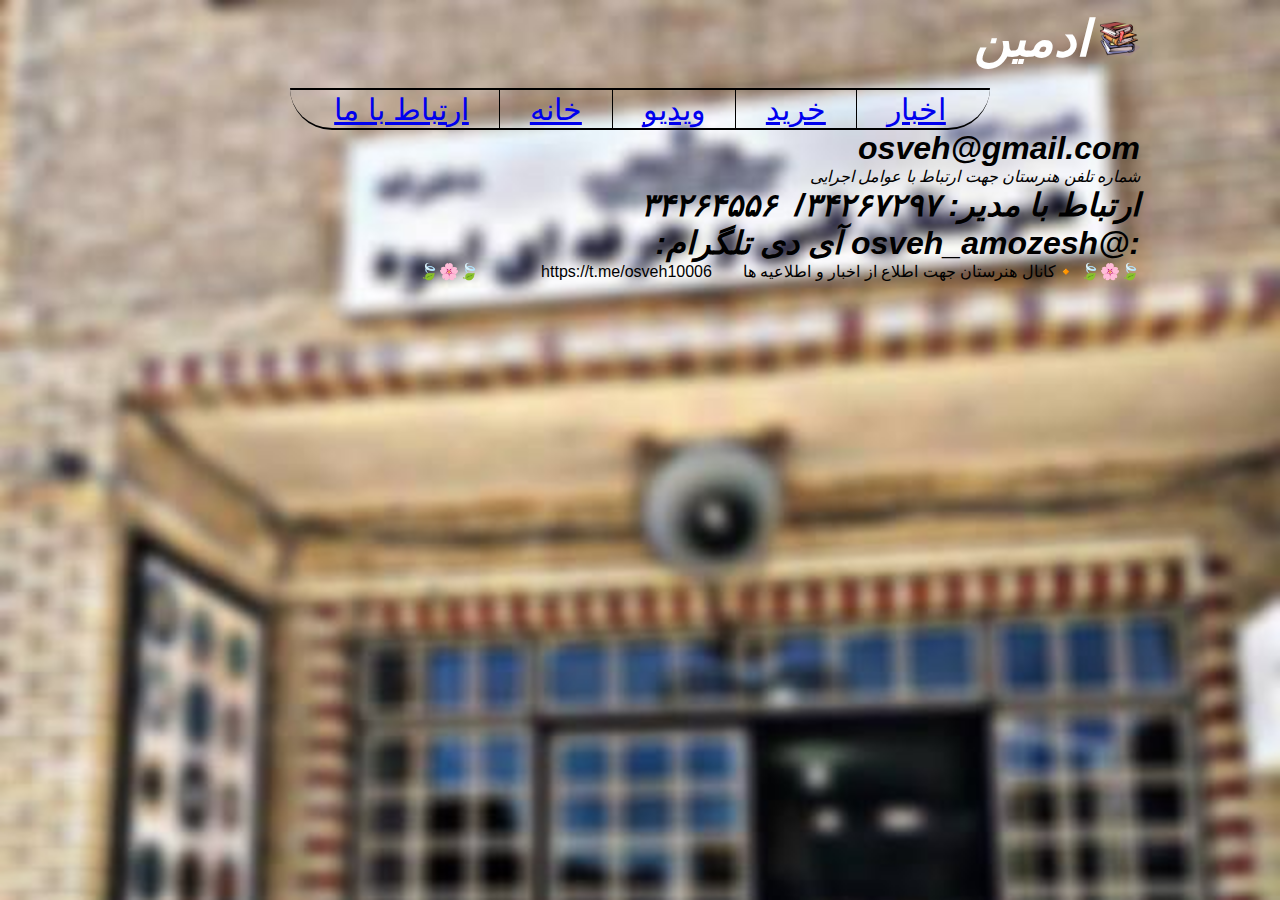
<file: errtbat.html>
<!doctype html>
<html>
<head>
     <meta charset="UTF-8">
    <meta name="viewport" content="width=device-width, initial-scale=1.0">
    <link rel="stylesheet" href="css/style.css">
	 <link rel="stylesheet" href="css/cssj.txt">
       <style>
		  body {background-image: url("assets/IMG_20240129_212148_108.jpg")
          
		   } 
			 
	 
		
	</style>
<title>داستان</title>
</head>

<body>
    
    <main>
        <header>
            <script type="text/javascript">
                window.confirm("خوش آمدید")
                </script>
       <img src="assets/bookpng.parspng.com_ (2).png" alt="">
                              <h1 style="font-family: b nazanin;color:white;font-size:50px;"><em><strong><b>  ادمین </b></strong></em></h1>
      </header>
      <div class="categorie">
        <ul class="sections">
            <li> <a link href="exbar.html"> اخبار </a> </li>
            <hr>
            <li> <a link href="buy.html"> خرید </a></li>
            <hr>
            <li> <a link href="https://www.aparat.com/v/HksC7"> ویدیو</a> </li>
            <hr>
            <li> <a link href="index.html"> خانه </a> </li>
            <hr>
            <li> <a link href="errtbat.html"> ارتباط با ما </a> </li>
        </ul>
    </div>
		             
            
              <h1 ><strong><em>osveh@gmail.com</em></strong></h1>
                <span> <em>شماره تلفن هنرستان جهت ارتباط با عوامل اجرایی </em></span>
				  <h1 ><strong><em>ارتباط با مدیر: ۳۴۲۶۷۲۹۷/  ۳۴۲۶۴۵۵۶ </em></strong></h1>
								  <h1 ><strong><em>   :@osveh_amozesh آی دی تلگرام:</em></strong></h1>
				<p>🍃🌸🍃

  
🔸کانال هنرستان جهت اطلاع از اخبار و اطلاعیه ها       
https://t.me/osveh10006
             

🍃🌸🍃</p>
				
     
		 
   
</main>
</body>
</html>
</file>
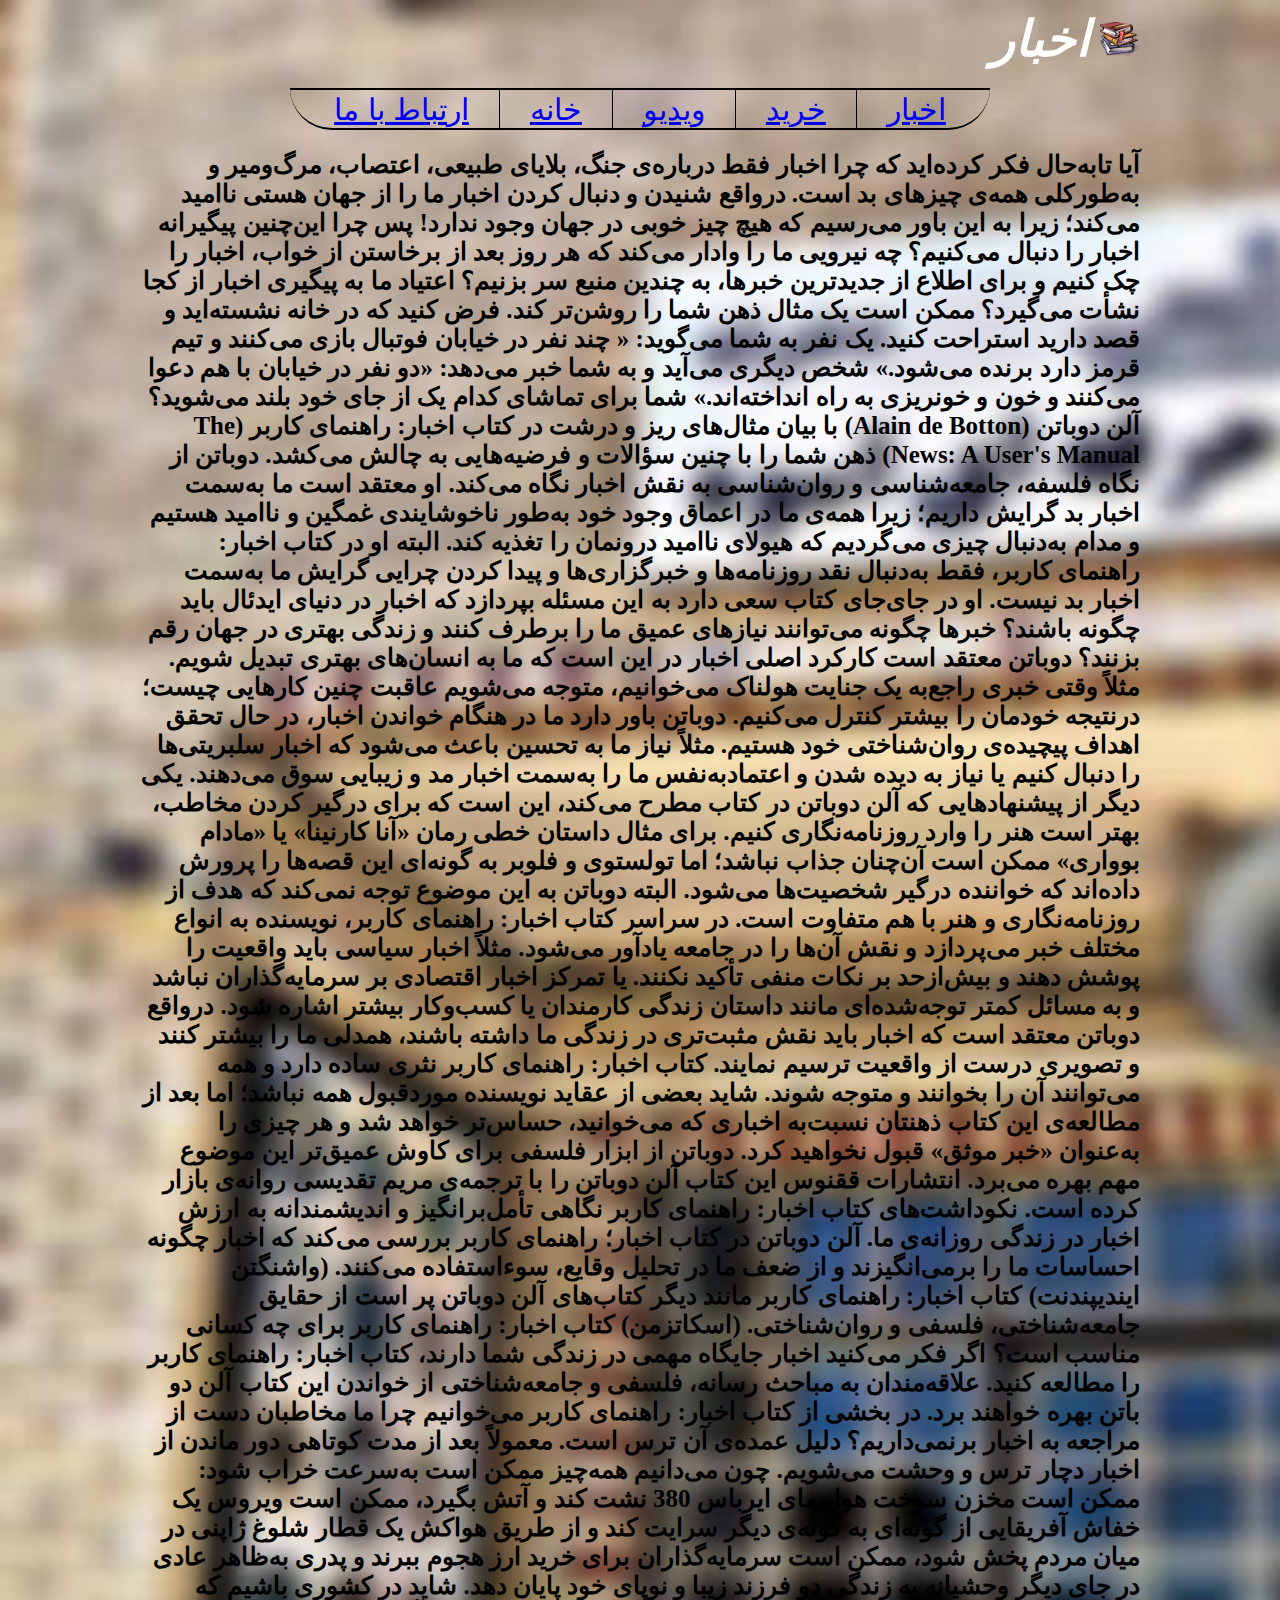
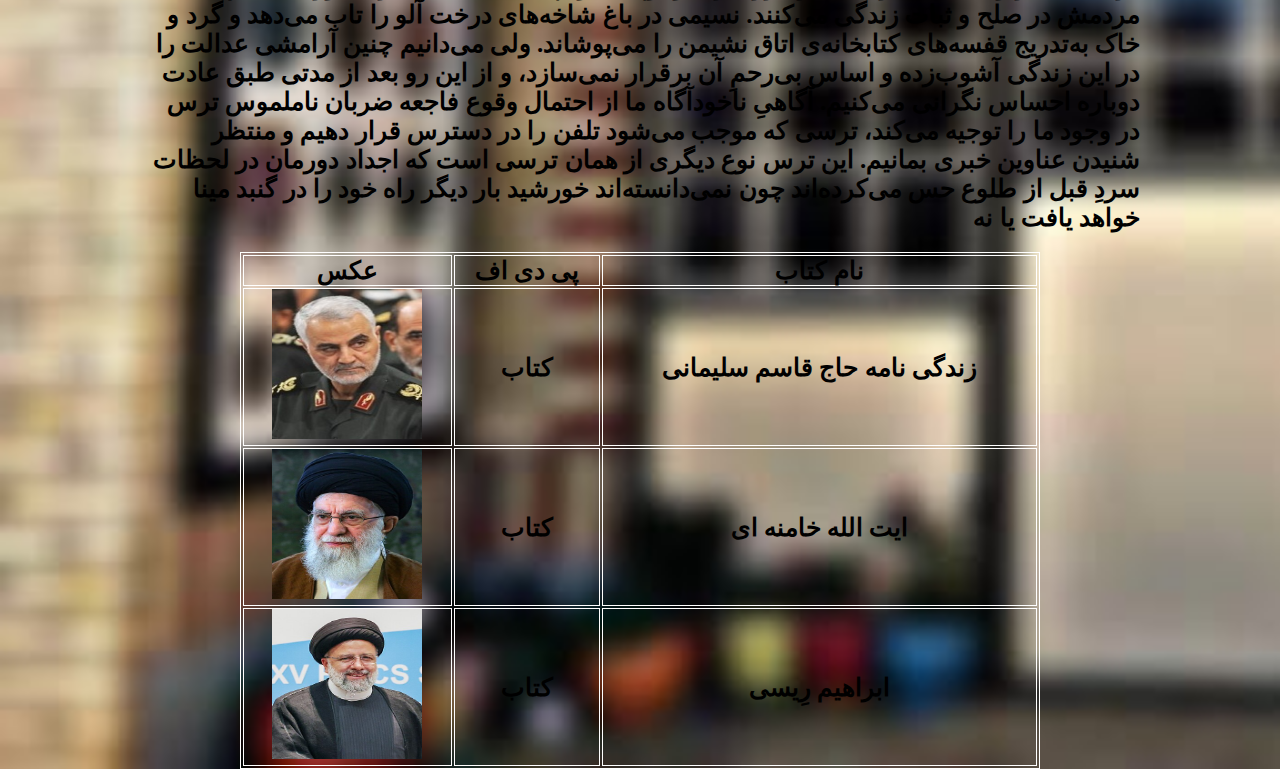
<file: exbar.html>
<!doctype html>
<html>
<head>
     <meta charset="UTF-8">
    <meta name="viewport" content="width=device-width, initial-scale=1.0">
    <link rel="stylesheet" href="css/style.css">
	 <link rel="stylesheet" href="css/cssj.txt">
       <style>
		  body {background-image: url("assets/IMG_20240129_212148_108.jpg");
      font-family: B koodak;
          
		   } 
       strong{
        font-family: B koodak;
       }
			 
	 
		
	</style>
<title>داستان</title>
</head>

<body >
    <main>
        <header>
       <img src="assets/bookpng.parspng.com_ (2).png" alt="">

                              <h1 style="font-family: b nazanin;color:white;font-size:50px;"><em><strong><b>  اخبار</b></strong></em></h1>
         </header>
         <div class="categorie">
          <ul class="sections">
              <li> <a link href="exbar.html"> اخبار </a> </li>
              <hr>
              <li> <a link href="buy.html"> خرید </a></li>
              <hr>
              <li> <a link href="https://www.aparat.com/v/HksC7"> ویدیو</a> </li>
              <hr>
              <li> <a link href="index.html"> خانه </a> </li>
              <hr>
              <li> <a link href="errtbat.html"> ارتباط با ما </a> </li>
          </ul>
      </div>
			   
                <p style="margin-top: 20px; margin-bottom: 20px;"><b style="font-family: B koodak; font-size:25px; margin-top: 20px;"> 
					آیا تابه‌حال فکر کرده‌اید که چرا اخبار فقط درباره‌ی جنگ، بلایای طبیعی، اعتصاب، مرگ‌ومیر و به‌طورکلی همه‌ی چیزهای بد است. درواقع شنیدن و دنبال کردن اخبار ما را از جهان هستی ناامید می‌کند؛ زیرا به این باور می‌رسیم که هیچ چیز خوبی در جهان وجود ندارد! پس چرا این‌چنین پیگیرانه اخبار را دنبال می‌کنیم؟ چه نیرویی ما را وادار می‌کند که هر روز بعد از برخاستن از خواب، اخبار را چک کنیم و برای اطلاع از جدیدترین خبرها، به چندین منبع سر بزنیم؟ اعتیاد ما به پیگیری اخبار از کجا نشأت می‌گیرد؟

ممکن است یک مثال ذهن شما را روشن‌تر کند. فرض کنید که در خانه نشسته‌اید و قصد دارید استراحت کنید. یک نفر به شما می‌گوید: « چند نفر در خیابان فوتبال‌ بازی می‌کنند و تیم قرمز دارد برنده می‌شود.» شخص دیگری می‌آید و به شما خبر می‌دهد: «دو نفر در خیابان با هم دعوا می‌کنند و خون و خونریزی به راه انداخته‌اند.» شما برای تماشای کدام یک از جای خود بلند می‌شوید؟ آلن دوباتن (Alain de Botton) با بیان مثال‌های ریز و درشت در کتاب اخبار: راهنمای کاربر (The News: A User's Manual) ذهن شما را با چنین سؤالات و فرضیه‌هایی به چالش می‌کشد.

دوباتن از نگاه فلسفه، جامعه‌شناسی و روان‌شناسی به نقش اخبار نگاه می‌کند. او معتقد است ما به‌سمت اخبار بد گرایش داریم؛ زیرا همه‌ی ما در اعماق وجود خود به‌طور ناخوشایندی غمگین و ناامید هستیم و مدام به‌دنبال چیزی می‌گردیم که هیولای ناامید درونمان را تغذیه کند. البته او در کتاب اخبار: راهنمای کاربر، فقط به‌دنبال نقد روزنامه‌ها و خبرگزاری‌ها و پیدا کردن چرایی گرایش ما به‌سمت اخبار بد نیست. او در جای‌جای کتاب سعی دارد به این مسئله بپردازد که اخبار در دنیای ایدئال باید چگونه باشند؟ خبرها چگونه می‌توانند نیازهای عمیق ما را برطرف کنند و زندگی بهتری در جهان رقم بزنند؟ دوباتن معتقد است کارکرد اصلی اخبار در این است که ما به انسان‌های بهتری تبدیل شویم. مثلاً وقتی خبری راجع‌به یک جنایت هولناک می‌خوانیم، متوجه می‌شویم عاقبت چنین کارهایی چیست؛ درنتیجه خودمان را بیشتر کنترل می‌کنیم. دوباتن باور دارد ما در هنگام خواندن اخبار، در حال تحقق اهداف پیچیده‌ی روان‌شناختی خود هستیم. مثلاً نیاز ما به تحسین باعث می‌شود که اخبار سلبریتی‌ها را دنبال کنیم یا نیاز به دیده شدن و اعتمادبه‌نفس ما را به‌سمت اخبار مد و زیبایی سوق می‌دهند.
					یکی دیگر از پیشنهادهایی که آلن دوباتن در کتاب مطرح می‌کند، این است که برای درگیر کردن مخاطب، بهتر است هنر را وارد روزنامه‌نگاری کنیم. برای مثال داستان خطی رمان «آنا کارنینا» یا «مادام بوواری» ممکن است آن‌چنان جذاب نباشد؛ اما تولستوی و فلوبر به گونه‌ای این قصه‌ها را پرورش داده‌اند که خواننده درگیر شخصیت‌ها می‌شود. البته دوباتن به این موضوع توجه نمی‌کند که هدف از روزنامه‌نگاری و هنر با هم متفاوت است.

در سراسر کتاب اخبار: راهنمای کاربر، نویسنده به انواع مختلف خبر می‌پردازد و نقش آن‌ها را در جامعه یادآور می‌شود. مثلاً‌ اخبار سیاسی باید واقعیت را پوشش دهند و بیش‌ازحد بر نکات منفی تأکید نکنند. یا تمرکز اخبار اقتصادی بر سرمایه‌گذاران نباشد و به مسائل کمتر توجه‌شده‌ای مانند داستان زندگی کارمندان یا کسب‌وکار بیشتر اشاره شود. درواقع دوباتن معتقد است که اخبار باید نقش مثبت‌تری در زندگی ما داشته باشند،‌ همدلی ما را بیشتر کنند و تصویری درست از واقعیت ترسیم نمایند.

کتاب اخبار: راهنمای کاربر نثری ساده دارد و همه می‌توانند آن را بخوانند و متوجه شوند. شاید بعضی از عقاید نویسنده موردقبول همه نباشد؛ اما بعد از مطالعه‌ی این کتاب ذهنتان نسبت‌به اخباری که می‌خوانید، حساس‌تر خواهد شد و هر چیزی را به‌عنوان «خبر موثق» قبول نخواهید کرد. دوباتن از ابزار فلسفی برای کاوش عمیق‌تر این موضوع مهم بهره می‌برد. انتشارات ققنوس این کتاب آلن دوباتن را با ترجمه‌ی مریم تقدیسی روانه‌ی بازار کرده است.

نکوداشت‌های کتاب اخبار: راهنمای کاربر
نگاهی تأمل‌برانگیز و اندیشمندانه به ارزش اخبار در زندگی روزانه‌ی ما. آلن دوباتن در کتاب اخبار؛ راهنمای کاربر بررسی می‌کند که اخبار چگونه احساسات ما را برمی‌انگیزند و از ضعف ما در تحلیل وقایع، سوء‌استفاده می‌کنند. (واشنگتن ایندیپندنت)

کتاب اخبار: راهنمای کاربر مانند دیگر کتاب‌های آلن دوباتن پر است از حقایق جامعه‌شناختی، فلسفی و روان‌شناختی. (اسکاتزمن)

کتاب اخبار: راهنمای کاربر برای چه کسانی مناسب است؟
اگر فکر می‌کنید اخبار جایگاه مهمی در زندگی شما دارند، کتاب اخبار: راهنمای کاربر را مطالعه کنید. علاقه‌مندان به مباحث رسانه، فلسفی و جامعه‌شناختی از خواندن این کتاب آلن دو باتن بهره خواهند برد.

در بخشی از کتاب اخبار: راهنمای کاربر می‌خوانیم
چرا ما مخاطبان دست از مراجعه به اخبار برنمی‌داریم؟ دلیل عمده‌ی آن ترس است. معمولاً بعد از مدت کوتاهی دور ماندن از اخبار دچار ترس و وحشت می‌شویم. چون می‌دانیم همه‌چیز ممکن است به‌سرعت خراب شود: ممکن است مخزن سوخت هواپیمای ایرباس 380 نشت کند و آتش بگیرد، ممکن است ویروس یک خفاش آفریقایی از گونه‌ای به گونه‌ی دیگر سرایت کند و از طریق هواکش یک قطار شلوغ ژاپنی در میان مردم پخش شود، ممکن است سرمایه‌گذاران برای خرید ارز هجوم ببرند و پدری به‌ظاهر عادی در جای دیگر وحشیانه به زندگی دو فرزند زیبا و نوپای خود پایان دهد.

شاید در کشوری باشیم که مردمش در صلح و ثبات زندگی می‌کنند. نسیمی در باغ شاخه‌های درخت آلو را تاب می‌دهد و گرد و خاک به‌تدریج قفسه‌های کتابخانه‌ی اتاق نشیمن را می‌پوشاند. ولی می‌دانیم چنین آرامشی عدالت را در این زندگی آشوب‌زده و اساس بی‌رحمِ آن برقرار نمی‌سازد، و از این رو بعد از مدتی طبق عادت دوباره احساس نگرانی می‌کنیم. آگاهیِ ناخودآگاه ما از احتمال وقوع فاجعه ضربان ناملموس ترس در وجود ما را توجیه می‌کند، ترسی که موجب می‌شود تلفن را در دسترس قرار دهیم و منتظر شنیدن عناوین خبری بمانیم. این ترس نوع دیگری از همان ترسی است که اجداد دورمان در لحظات سردِ قبل از طلوع حس می‌کرده‌اند چون نمی‌دانسته‌اند خورشید بار دیگر راه خود را در گنبد مینا خواهد یافت یا نه
    </p>
    <center>
    <table width="800" border="1" bordercolor="white" align="center">

      <tbody align="center">
        <tr>
           
          <td> <strong>نام کتاب</strong></td>
          <td><strong>پی دی اف</strong></td>
          <td><strong>عکس</strong></td>
          

          </tr>
          <tr>
            <td ><strong>زندگی نامه حاج قاسم سلیمانی</strong></td>
            <td><strong>کتاب</strong></td>
            
            <td><img src="z-3763.jpg" width="150" height="150" alt=""/></td>
            </tr>
            <td><strong> ایت الله خامنه ای</strong></td>
            <td><strong>کتاب</strong></td>
            <td> <img src="assets/Ali_Khamenei_at_IRGC_Aerospace_Force_2023.jpg" width="150" height="150" alt=""/></td>
          </tr>
          <td> <strong>ابراهیم رِیسی </em></strong></td>
            <td><strong>کتاب</strong></td>
            <td> <img src="assets/PM_in_a_bilateral_meeting_with_the_President_of_the_Islamic_Republic_of_Iran,_Dr._Seyyed_Ebrahim_Raisi_during_the_15th_BRICS_Summit_at_Johannesburg,_in_South_Africa_on_August_24,_2023_(1)_(cropped).jpg" width="150" height="150" alt=""/></td>

            </tr>
          </center>


          </main>
        </body>
</html>
</file>
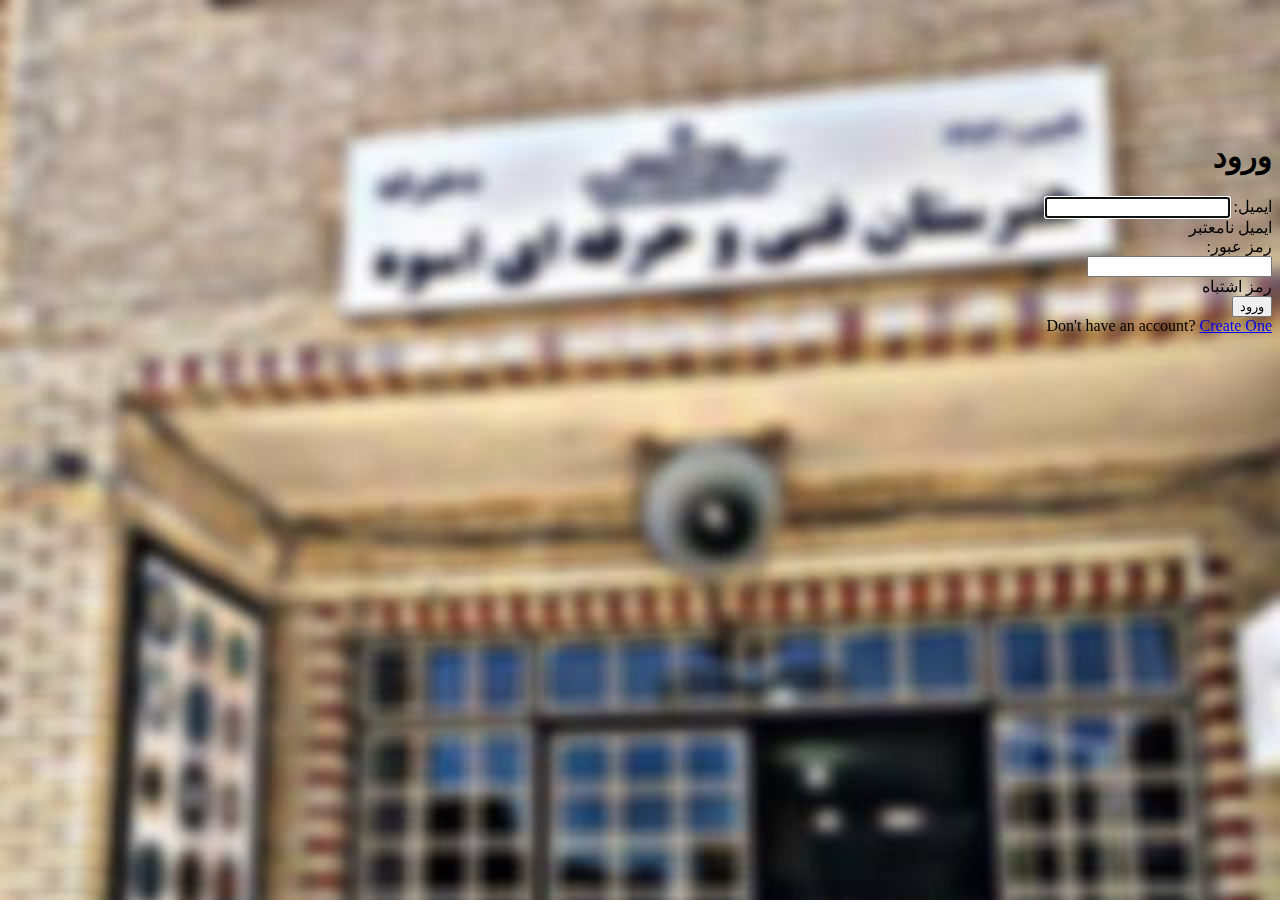
<file: form.html>
<!DOCTYPE html>
<html lang="en">
<head>
	<meta charset="utf-8">
	<meta name="author" content="Muhamad Nauval Azhar">
	<meta name="viewport" content="width=device-width,initial-scale=1">
	<meta name="description" content="This is a login page template based on Bootstrap 5">
	<title>ورود</title>
	<link href="https://cdn.jsdelivr.net/npm/bootstrap@5.0.0-beta2/dist/css/bootstrap.min.css" rel="stylesheet" integrity="sha384-BmbxuPwQa2lc/FVzBcNJ7UAyJxM6wuqIj61tLrc4wSX0szH/Ev+nYRRuWlolflfl" crossorigin="anonymous">
	<style>
		body{
			background-image: url(assets/IMG_20240129_212148_108.jpg);
			background-repeat: no-repeat;
			background-size: cover;
			background-attachment: fixed;
			direction: rtl;
		}
	</style>
</head>

<body>
	<section class="h-100">
		<div class="container h-100">
			<div class="row justify-content-sm-center h-100">
				<div class="col-xxl-4 col-xl-5 col-lg-5 col-md-7 col-sm-9">
					<br>
					<br>
					<br>
					<br>
					<br>
					<br>
					<div class="card shadow-lg">
						<div class="card-body p-5">
							<h1 class="fs-4 card-title fw-bold mb-4">ورود</h1>
							<form method="POST" class="needs-validation" novalidate="" autocomplete="off">
								<div class="mb-3">
									<label class="mb-2 text-muted" for="email">ایمیل:</label>
									<input id="email" type="email" class="form-control" name="email" value="" required autofocus>
									<div class="invalid-feedback">
										ایمیل نامعتبر
									</div>
								</div>

								<div class="mb-3">
									<div class="mb-2 w-100">
										<label class="text-muted" for="password">رمز عبور:</label>
									</div>
									<input id="password" type="password" class="form-control" name="password" required>
								    <div class="invalid-feedback">
								    	رمز اشتباه
							    	</div>
								</div>

								<div class="d-flex align-items-center">
									<div class="form-check">
									</div>
									<button type="submit" class="btn btn-primary ms-auto">
										ورود
									</button>
								</div>
							</form>
						</div>
						<div class="card-footer py-3 border-0">
							<div class="text-center">
								Don't have an account? <a href="register.html" class="text-dark">Create One</a>
							</div>
						</div>
					</div>
				</div>
			</div>
		</div>
	</section>

	<script src="js/login.js"></script>
</body>
</html>
</file>
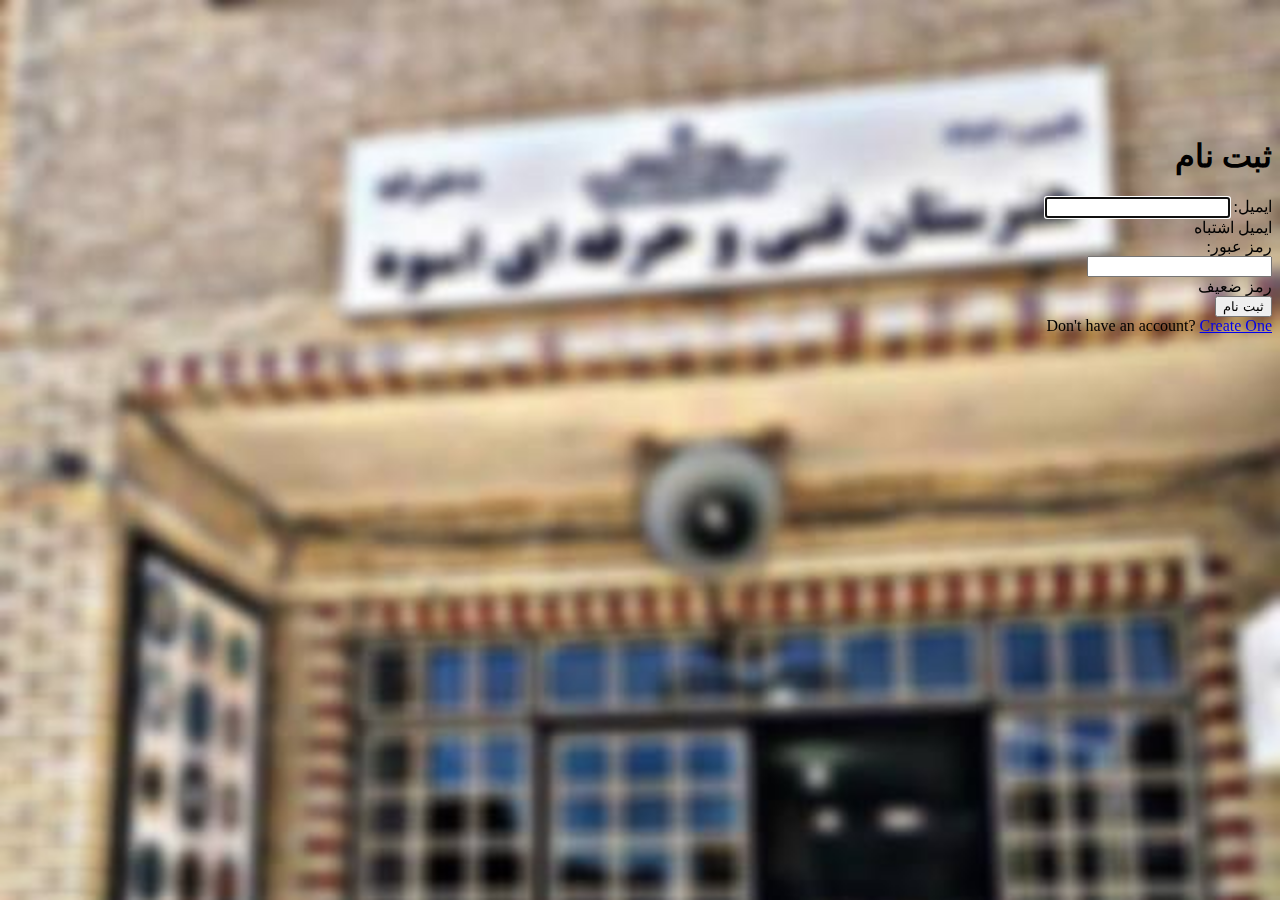
<file: regester.html>
<!DOCTYPE html>
<html lang="en">
<head>
	<meta charset="utf-8">
	<meta name="author" content="Muhamad Nauval Azhar">
	<meta name="viewport" content="width=device-width,initial-scale=1">
	<meta name="description" content="This is a login page template based on Bootstrap 5">
	<title>ثبت نام</title>
	<link href="https://cdn.jsdelivr.net/npm/bootstrap@5.0.0-beta2/dist/css/bootstrap.min.css" rel="stylesheet" integrity="sha384-BmbxuPwQa2lc/FVzBcNJ7UAyJxM6wuqIj61tLrc4wSX0szH/Ev+nYRRuWlolflfl" crossorigin="anonymous">
	<style>
		body{
			background-image: url(assets/IMG_20240129_212148_108.jpg);
			background-repeat: no-repeat;
			background-size: cover;
			background-attachment: fixed;
			direction: rtl;
		}
	</style>
</head>

<body>
	<section class="h-100">
		<div class="container h-100">
			<div class="row justify-content-sm-center h-100">
				<div class="col-xxl-4 col-xl-5 col-lg-5 col-md-7 col-sm-9">
					<br>
					<br>
					<br>
					<br>
					<br>
					<br>
					<div class="card shadow-lg">
						<div class="card-body p-5">
							<h1 class="fs-4 card-title fw-bold mb-4">ثبت نام</h1>
							<form method="POST" class="needs-validation" novalidate="" autocomplete="off">
								<div class="mb-3">
									<label class="mb-2 text-muted" for="email">ایمیل:</label>
									<input id="email" type="email" class="form-control" name="email" value="" required autofocus>
									<div class="invalid-feedback">
										ایمیل اشتباه
									</div>
								</div>

								<div class="mb-3">
									<div class="mb-2 w-100">
										<label class="text-muted" for="password">رمز عبور:</label>
									</div>
									<input id="password" type="password" class="form-control" name="password" required>
								    <div class="invalid-feedback">
								    	رمز ضعیف
							    	</div>
								</div>

								<div class="d-flex align-items-center">
									<div class="form-check">
									</div>
									<button type="submit" class="btn btn-primary ms-auto">
										ثبت نام
									</button>
								</div>
							</form>
						</div>
						<div class="card-footer py-3 border-0">
							<div class="text-center">
								Don't have an account? <a href="register.html" class="text-dark">Create One</a>
							</div>
						</div>
					</div>
				</div>
			</div>
		</div>
	</section>

	<script src="js/login.js"></script>
</body>
</html>
</file>
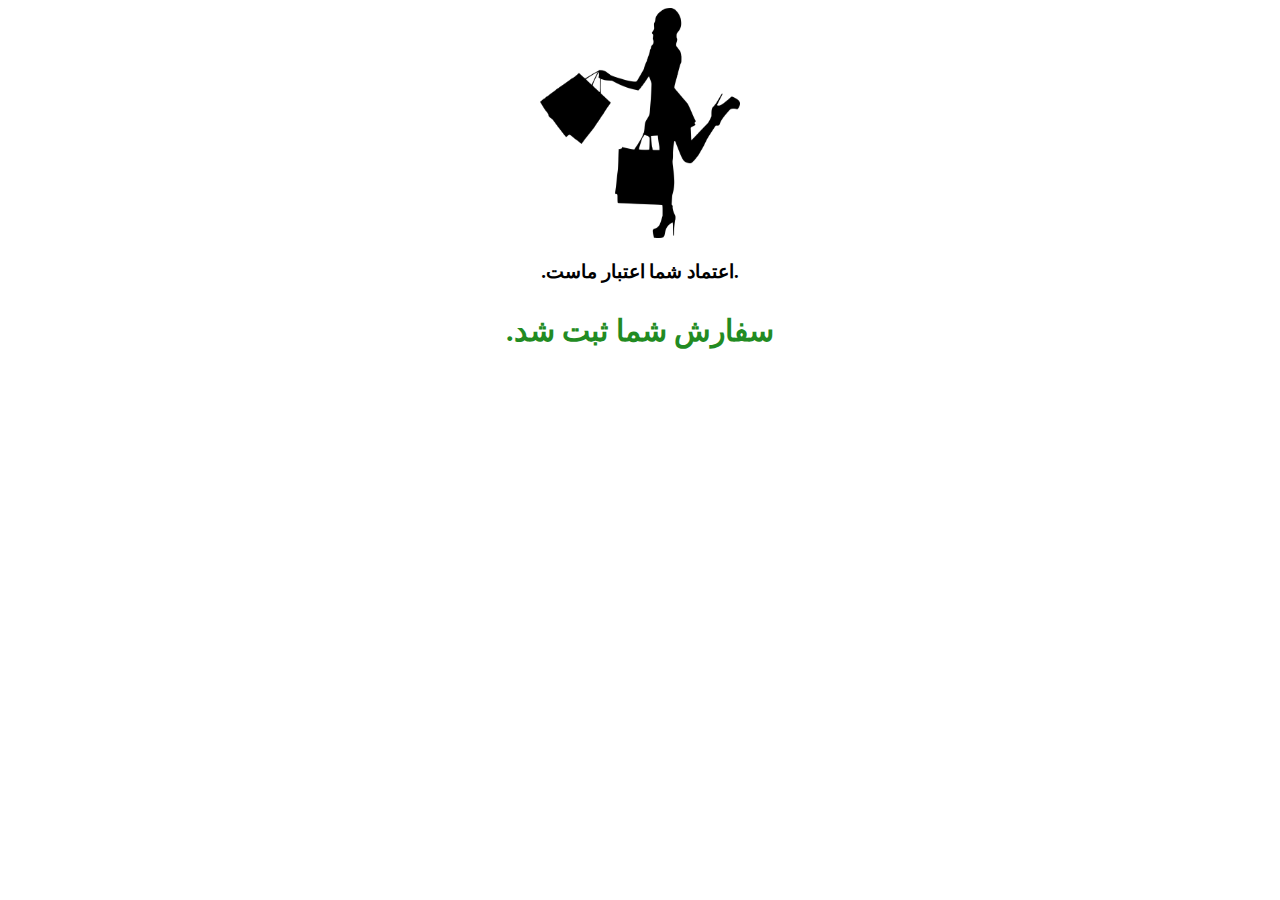
<file: ta3id.html>
<!doctype html>
<html>
<head>
     <meta charset="UTF-8">
    <meta name="viewport" content="width=device-width, initial-scale=1.0">
 	 <link rel="stylesheet" href="index.html">
	
    <title>تایید سفارش</title>
</head>

<body style="font-family: B koodak;">
	  <header>	
        </header>
        <section>
			     
                    <div align="center"><img src="assets/silhouette-3196354_1280.png" width="200" height="230" alt=""/>
                    </div>
                    <h3 align="center"> .اعتماد شما اعتبار ماست.</h3>
					  <h3 align="center" style="font-family: B koodak; color:  forestgreen;font-size: 30px">    .سفارش شما ثبت شد </h3>
                    <div class="btns"> <span align="center"> </span>  
                    </div>
              </div>
</section>
</body>
</html>
</file>
<file: css/style.css>
*{
    padding: 0;
    margin: 0;
    box-sizing: border-box;
    font-family: 'Roboto', sans-serif;
}
:root{
    font-family: 'Vazirmatn', sans-serif;
}
body{
    background-image: url(../assets/wp9649930\ 1.png);
    background-repeat: no-repeat;
    background-size: cover;
    direction: rtl;
    background-color: #ffffff;
    /* background-image: url(../assets/background2.jpg);
    background-repeat: no-repeat;
    background-size: 100%;
    background-attachment: fixed; */
    font-family: 'Vazirmatn', sans-serif;
}
main{
    max-width: 1000px;
    margin: 0 auto;
}
header{
    display: flex;
    align-items: center;
    gap: 10px;
    margin-top: 10px;
    font-family: 'Vazirmatn', sans-serif;
}
header img{
    width: 40px;
}
header h1{
    font-weight: 400;
    font-family: 'Vazirmatn', sans-serif;
}
.categorie{
    margin: 0 auto;
    margin-top: 20px;
    width: 700px;
    border-top: 2px solid black;
    border-bottom: 2px solid rgb(0, 0, 0);
    border-bottom-left-radius: 100px;
    border-bottom-right-radius: 100px;
    font-family: 'Vazirmatn', sans-serif;

}
.categorie li{
    font-family: 'Vazirmatn', sans-serif;
}
.categorie ul{
    display: flex;
    align-items: center;
    justify-content: center;
    list-style-type: none;
    gap: 30px;
    font-size: 30px;
    color: rgb(0, 0, 0);
    font-family: 'Vazirmatn', sans-serif;
}
.categorie hr{
    width: 1px;
    height: 38px;
    border: none;
    background-color: black;
}
.box{
    margin-top: 30px;
    display: flex;
    flex-wrap: wrap;
    justify-content: center;
    gap: 60px;
    font-family: 'Vazirmatn', sans-serif;
}
.products{
    display: flex;
    flex-direction: column;
    width: 250px;
    height: 350px;
    border-radius: 10px;
    border: 1px solid rgb(192, 192, 192);
    padding: 10px 25px;
    font-family: 'Vazirmatn', sans-serif;
}
.img-products{
    margin: 0 auto;
    background-image: url(../assets/back.jpg);
    width: 100%;
    height: 70%;
    background-size: cover;
    border-radius: 3px;
}
.products h1{
    font-size: 30px;
    color: rgb(0, 0, 0);
    font-family: 'Vazirmatn', sans-serif;
}
.btns{
    font-size: 25px;
    color: rgb(75, 75, 75);
    margin-top: 10px;
    display: flex;
    font-family: 'Vazirmatn', sans-serif;
    justify-content: space-between;
}
.btns span{
    font-family: 'Vazirmatn', sans-serif; 
}
.btns button{
    width:70px;
    height: 35px;
    border-radius: 5px;
    font-size: 20px;
    border: 1px solid red;
    background-color: red;
    color: white;
    transition: 0.5s all linear;
    font-family: 'Vazirmatn', sans-serif;
    cursor: pointer;
}
.btns button:hover{
    background-color: transparent;
    color: rgb(255, 0, 0);
    transform: scale(105%);
    transform: rotateX(360deg);
}
.buyform{
    margin-top: 50px;
    width: 100%;
    height: auto;
    border: 2px solid black;
    margin-bottom: 10px;
    border-radius: 10px;
    padding: 0 10px 10px;
    display: flex;
    flex-direction: column;
}
.buyform h1{
    font-size: 35px;
    font-family: 'Vazirmatn', sans-serif;
    color: rgb(56, 56, 56);
}
.buyp{
    display: flex;
    flex-direction: column;
    justify-content: center;
    align-items: center;
    gap: 10px;
}
.buyp h1{
    color: rgb(255, 255, 255);
}
.buyc{
    display: flex;
    align-items: center;
    justify-content: space-between;
    width: 90%;
    height: 110px;
    border: 2px solid rgb(117, 117, 117);
    border-radius: 10px;
    padding: 0 10px;
    margin-top: 15px;
}
.picprod{
    background-image: url(../assets/back.jpg);
    background-size: cover;
    width: 100px;
    height: 90px;
    border-radius: 10px;
}
.buybtn{
    width: 80px;
    height: 40px;
    font-size: 20px;
    background-color: red;
    border-radius: 10px;
    border: 2px solid red;
    color: white;
    font-family: 'Vazirmatn', sans-serif;
    transition: 500ms all linear;
    cursor: pointer;
}
.buybtn:hover{
    background-color: transparent;
    color: red;
    transform: rotateX(360deg);
}
.buyc span{
    font-size: 20px;
    font-family: 'Vazirmatn', sans-serif;
}
.hrfooter{
    width: 100%;
    height: 3px;
    border: none;
    background-color: black;
    border-radius: 10px;
    margin-top: 20px;
}
.info{
    display: flex;
    flex-direction: column;
    align-items: end;
    gap: 20px;

}
.info h1{
    color: rgb(205, 205, 205);

}
.info span{
    font-size: 30px;
    color: rgb(205, 205, 205);
    cursor: pointer;
}
footer{
    margin-bottom: 5px;
    display: flex;
    align-items: center;
    justify-content: space-between;
    margin-top: 20px;
    background-color: rgb(47, 47, 47);
    padding: 10px 20px;
    border-radius: 10px;

}
footer h1{
    color: rgb(199, 199, 199);
    cursor: pointer;
}
</file>
